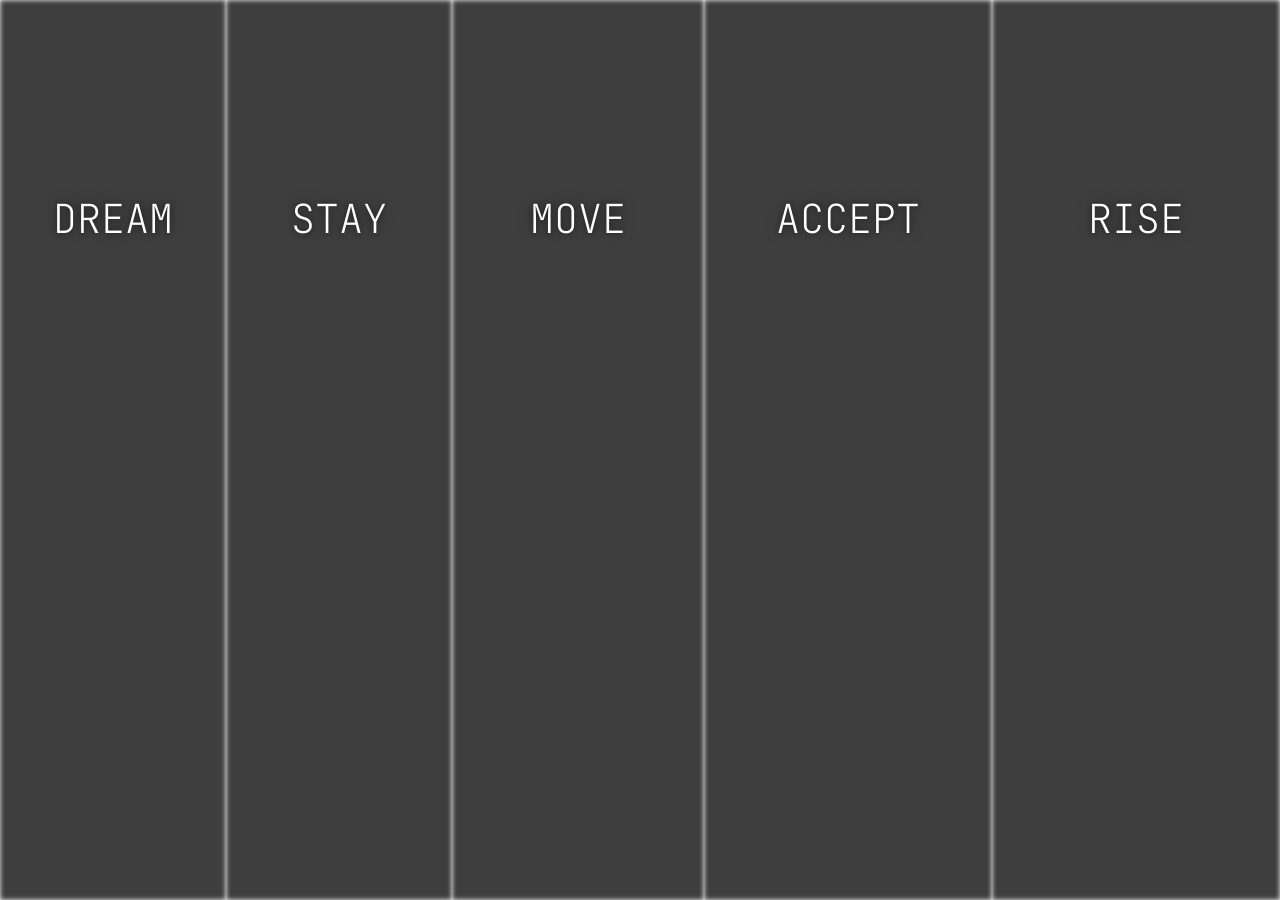
<file: flexPanel/index.html>
<!-- Flex-Panel Image Gallery -->
<!DOCTYPE html>
<html lang="en">

<head>
    <meta charset="UTF-8">
    <meta name="viewport" content="width=device-width, initial-scale=1.0">
    <title>Flex-Panel Image Gallery </title>
    <link rel="preconnect" href="https://fonts.googleapis.com">
    <link rel="preconnect" href="https://fonts.gstatic.com" crossorigin>
    <link
        href="https://fonts.googleapis.com/css2?family=JetBrains+Mono:ital,wght@0,100..800;1,100..800&family=Open+Sans:ital,wght@0,300..800;1,300..800&display=swap"
        rel="stylesheet">
    <style>
        html {
            box-sizing: border-box;
            background: #333;
            font-family: 'JetBrains Mono', 'Open Sans';
            font-weight: 200;
            font-size: 20px;
        }

        body {
            margin: 0;
        }

        *,
        *:before,
        *:after {
            box-sizing: inherit;
        }

        .panels {
            min-height: 100vh;
            overflow: hidden;
            display: flex;

        }

        .panel {
            background: #5555;
            box-shadow: inset 0 0 5px;
            color: white;
            text-align: center;
            align-items: center;
            transition:
                font-size 0.7s cubic-bezier(0.61, -0.19, 0.7, -0.11) ,
                flex 0.7s cubic-bezier(0.61, -0.19, 0.7, -0.11),
                background 0.2s;
            font-size: 20px;
            background-size: cover;
            background-position: center;
            flex: 1;
            display: flex;
            justify-content: center;
            align-items: center;
            flex-direction: column;
        }

        .panel1 {
            background-image: url(https://plus.unsplash.com/premium_photo-1691434474131-01f982a2dab1?w=600&auto=format&fit=crop&q=60&ixlib=rb-4.1.0&ixid=M3wxMjA3fDB8MHxzZWFyY2h8OXx8c2NlbmVyeXxlbnwwfHwwfHx8MA%3D%3D);

        }

        .panel2 {
            background-image: url(https://plus.unsplash.com/premium_photo-1677347335105-1bd16607a25e?w=600&auto=format&fit=crop&q=60&ixlib=rb-4.1.0&ixid=M3wxMjA3fDB8MHxzZWFyY2h8NXx8c2NlbmVyeXxlbnwwfHwwfHx8MA%3D%3D);

        }

        .panel3 {
            background-image: url(https://images.unsplash.com/photo-1433086966358-54859d0ed716?q=80&w=687&auto=format&fit=crop&ixlib=rb-4.1.0&ixid=M3wxMjA3fDB8MHxwaG90by1wYWdlfHx8fGVufDB8fHx8fA%3D%3D);

        }

        .panel4 {
            background-image: url(https://images.unsplash.com/photo-1529419412599-7bb870e11810?q=80&w=687&auto=format&fit=crop&ixlib=rb-4.1.0&ixid=M3wxMjA3fDB8MHxwaG90by1wYWdlfHx8fGVufDB8fHx8fA%3D%3D);

        }

        .panel5 {
            background-image: url(https://plus.unsplash.com/premium_photo-1673292293042-cafd9c8a3ab3?q=80&w=687&auto=format&fit=crop&ixlib=rb-4.1.0&ixid=M3wxMjA3fDB8MHxwaG90by1wYWdlfHx8fGVufDB8fHx8fA%3D%3D);

        }

      /*Flex-Children */
      /* .panel> *  to select the immediate chilf of an element with the class name panel*/
        .panel> * {
            margin: 0;
            width: 100%;
            transition: transform 0.5s;
            flex: 1 0 auto;
            display:flex;
            justify-content: center;
            align-items: center;
           
        }

        .panel> *:last-child {
            transform: translateY(100%);
        }

        .panel.open-active> *:last-child {
            transform: translateY(0);
        }

        .panel p {
            text-transform: uppercase;
            font-family: 'JetBrains Mono', 'Open Sans';
            text-shadow: 0 0 4px rgba(35, 34, 34, 0.72), 0 0 14px rgba(0, 0, 0, 0.45);
            font-size: 2em;

        }

        .panel p:nth-child(2) {
            font-size: 3em;

        }

        .panel.open {
            flex: 5;/*Its going to take five times the amount of extra room*/
            font-size: 40px;
        }

        @media only screen and (max-width:600px) {
            .panel p {
                font-size: 1em;
            }
        }
    </style>
</head>

<body>
    <div class="panels">
        <div class="panel1 panel">
            <p>Dream</p>
            <p>Big</p>
        </div>
        <div class="panel2 panel">
            <p>Stay</p>
            <p>Humble</p>
        </div>
        <div class="panel3 panel">
            <p>Move</p>
            <p>Forward</p>
        </div>
        <div class="panel4 panel">
            <p>Accept</p>
            <p>Failures</p>
        </div>
        <div class="panel5 panel">
            <p>Rise</p>
            <p>Stronger</p>

        </div>
      
    </div>
    <script>
        const panels = document.querySelectorAll(".panel")
        function toggleOpen() {
         this.classList.toggle("open")
        }
        function toggleActive(e) {
            if (e.propertyName.includes('flex')) {
                this.classList.toggle("open-active")
            }
        }
        panels.forEach(panel => panel.addEventListener("click", toggleOpen))
        panels.forEach(panel => panel.addEventListener("transitionend", toggleActive))
    </script>

</body>

</html>
</file>
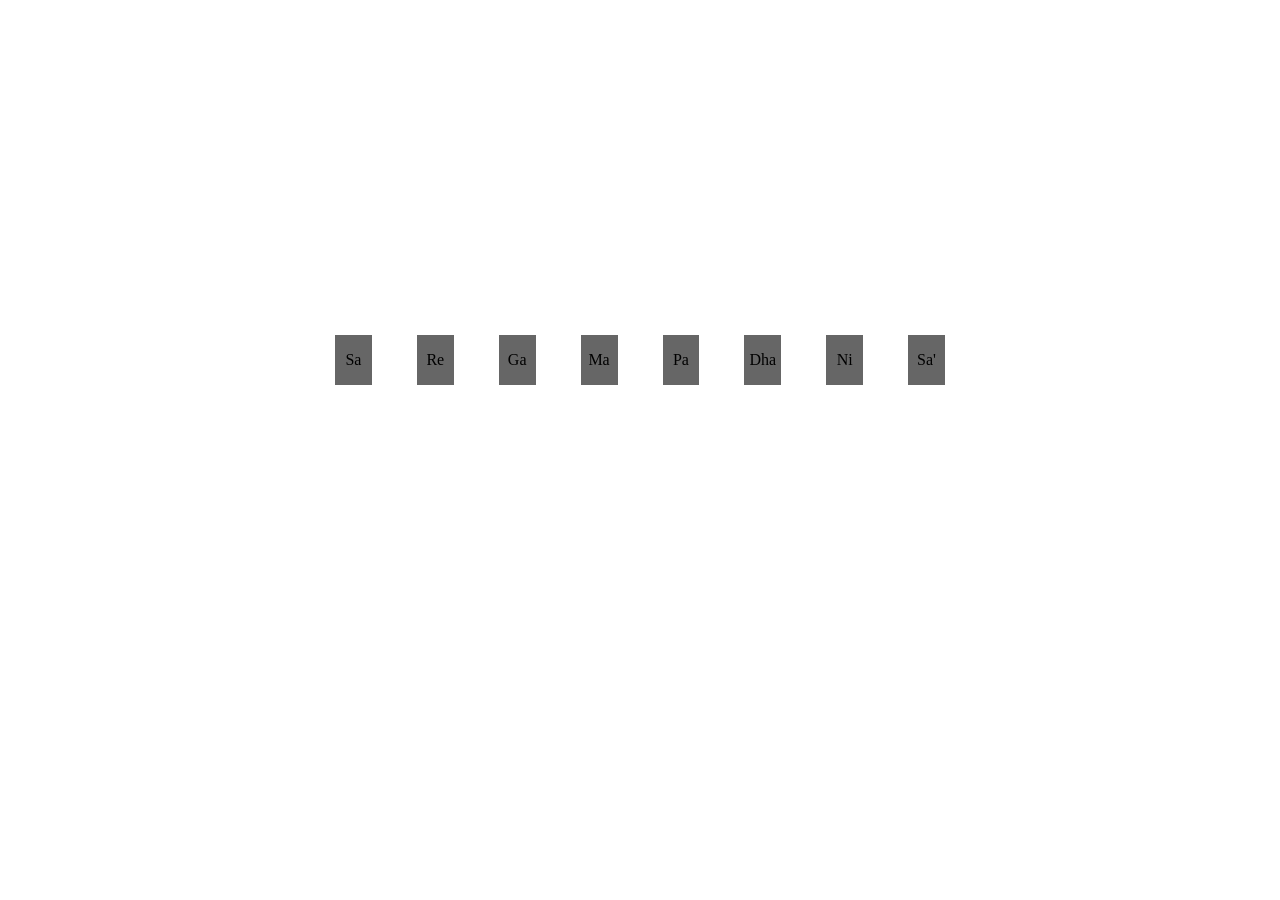
<file: sarega.html>
<!-- You’re improving, but you need to push harder and stop playing safe.
You’re capable of way more than this level. -->
<!DOCTYPE html>

<html lang="en">

<head>
    <meta charset="UTF-8">
    <meta name="viewport" content="width=device-width, initial-scale=1.0">
    <title>saregama</title>
    <style>
        * {
            margin: 0;
            padding: 0;
            box-sizing: border-box;
        }

        body {
            height:100%;
            width:100%;
            background-image: url('https://i.pinimg.com/736x/c3/12/ca/c312ca9b852ba21e204709bdc22ba324.jpg');
            background-repeat: no-repeat;
            background-size: 100% 100%;
        }

        .container {
            display: flex;
            align-items: center;
            justify-content: center;
            gap: 45px;
            margin: 335px;
        }

        .key {
            background-color: rgb(0, 0, 0, 0.6);
            width: 150px;
            height: 50px;
            display: flex;
            align-items: center;
            justify-content: center;
        }
    </style>
</head>

<body>
    <div class="container">
        <div data-key="sa" class="key">Sa</div>
        <div data-key="re" class="key">Re</div>
        <div data-key="ga" class="key">Ga</div>
        <div data-key="ma" class="key">Ma</div>
        <div data-key="pa" class="key">Pa</div>
        <div data-key="dha" class="key">Dha</div>
        <div data-key="ni" class="key">Ni</div>
        <div data-key="sa'" class="key">Sa'</div>
    </div>
    <audio data-key="sa" src="./audio/Sa_v2.wav"></audio>
    <audio data-key="re" src="./audio/Re_v2.wav"></audio>
    <audio data-key="ga" src="./audio/Ga_v2.wav"></audio>
    <audio data-key="ma" src="./audio/Ma_v2.wav"></audio>
    <audio data-key="pa" src="./audio/Pa_v2.wav"></audio>
    <audio data-key="dha" src="./audio/Dha_v2.wav"></audio>
    <audio data-key="ni" src="./audio/Ni_v2.wav"></audio>
    <audio data-key="sa'" src="./audio/Sa_high_v2.wav"></audio>
    <script>
    const keys = document.querySelectorAll('.key')
    keys.forEach(key => {
 key.addEventListener('mouseenter',function(e){
        const audio = document.querySelector(`audio[data-key="${e.target.dataset.key}"]`)
        if(!audio) return
        audio.play();
    })
    }
    )
   

    </script>
</body>

</html>
<!-- dataset is the readonly property of HTML element interface provide read/write element with the custom attribute data-* 
 e.target denotes occuring of event-->
</file>
